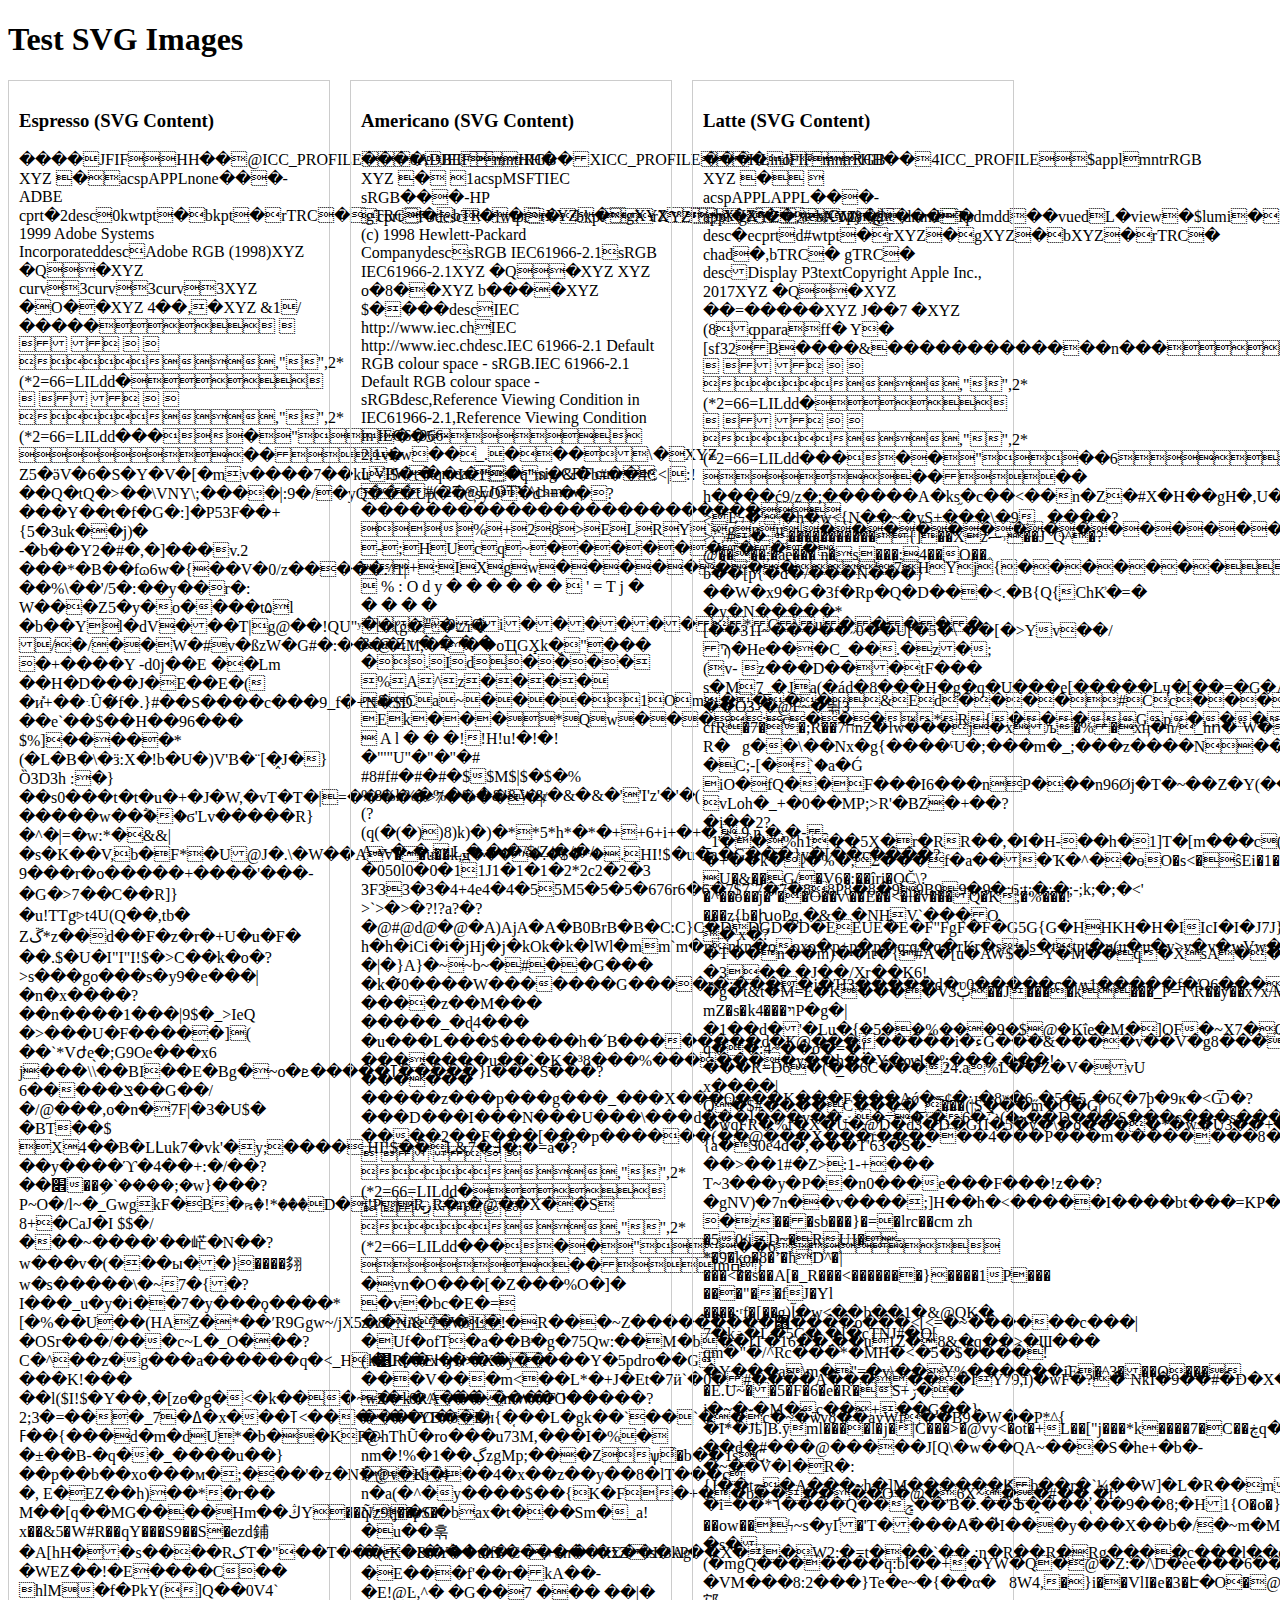
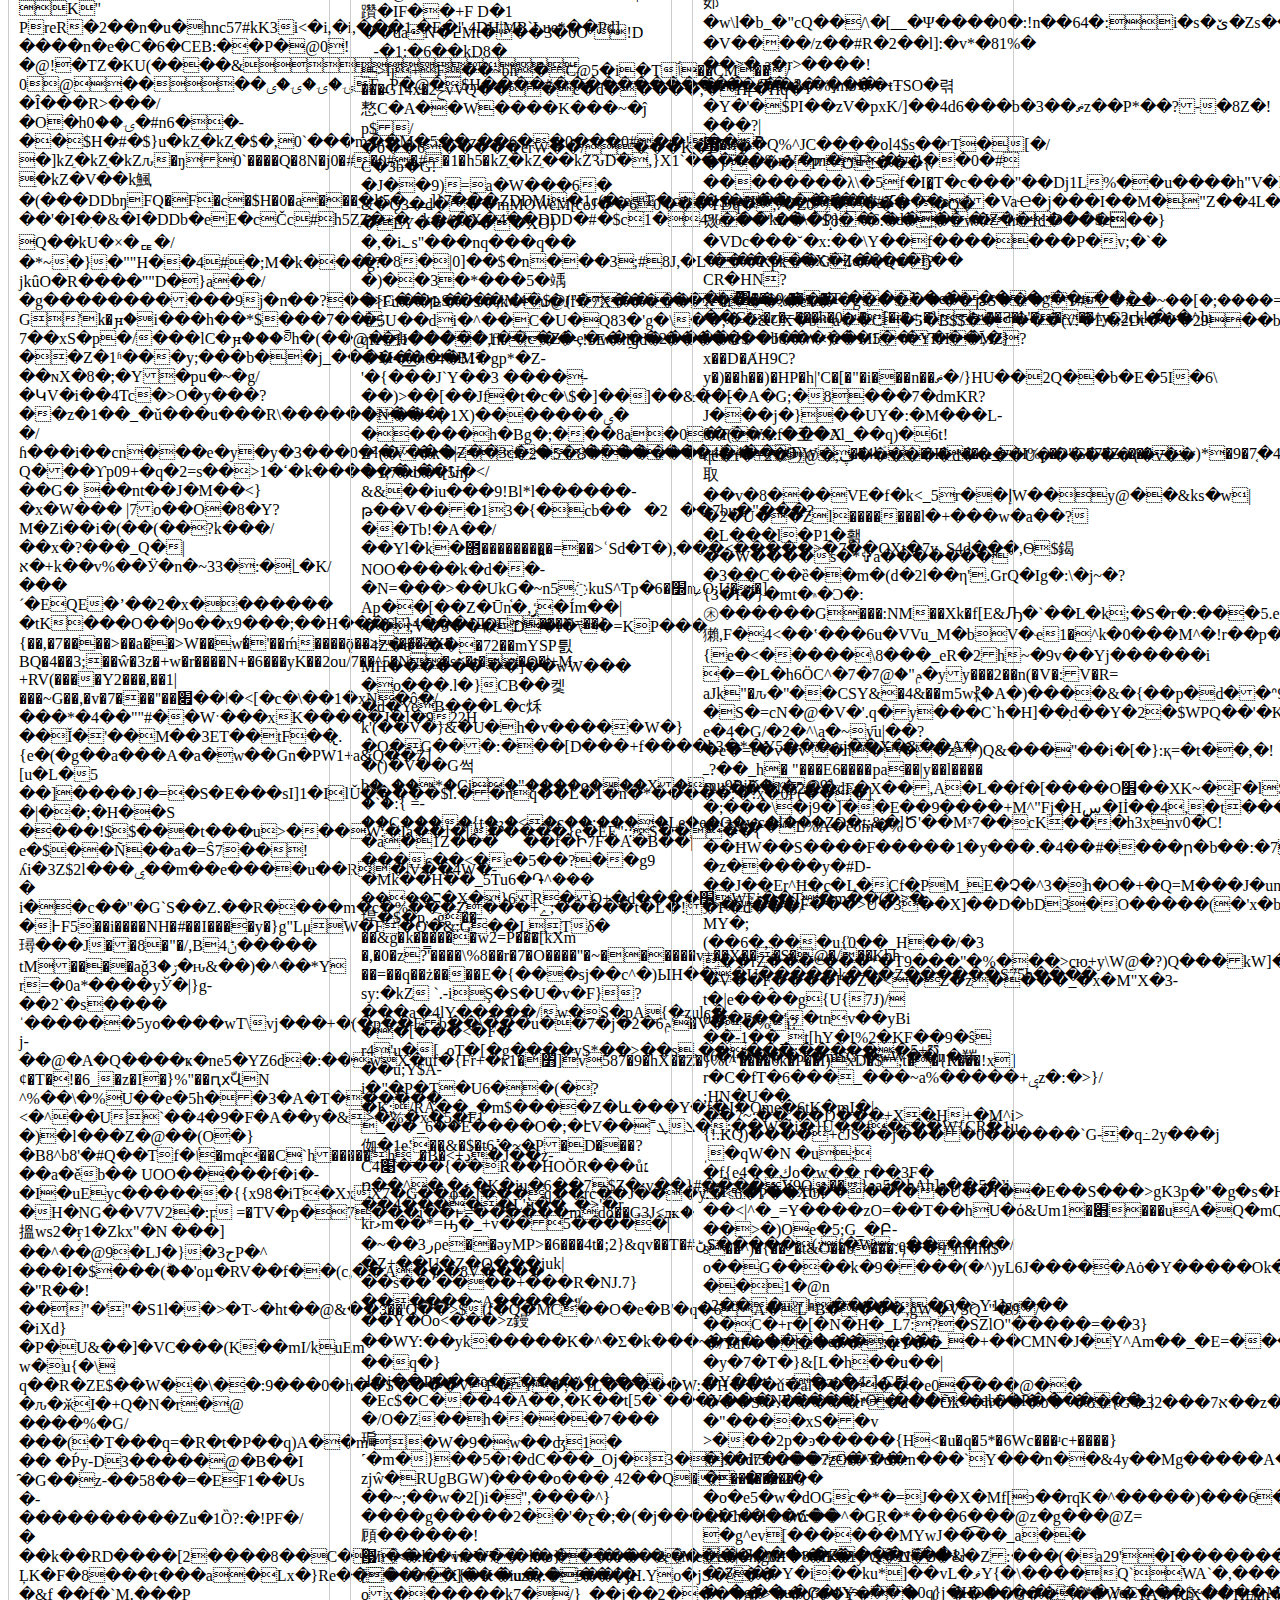
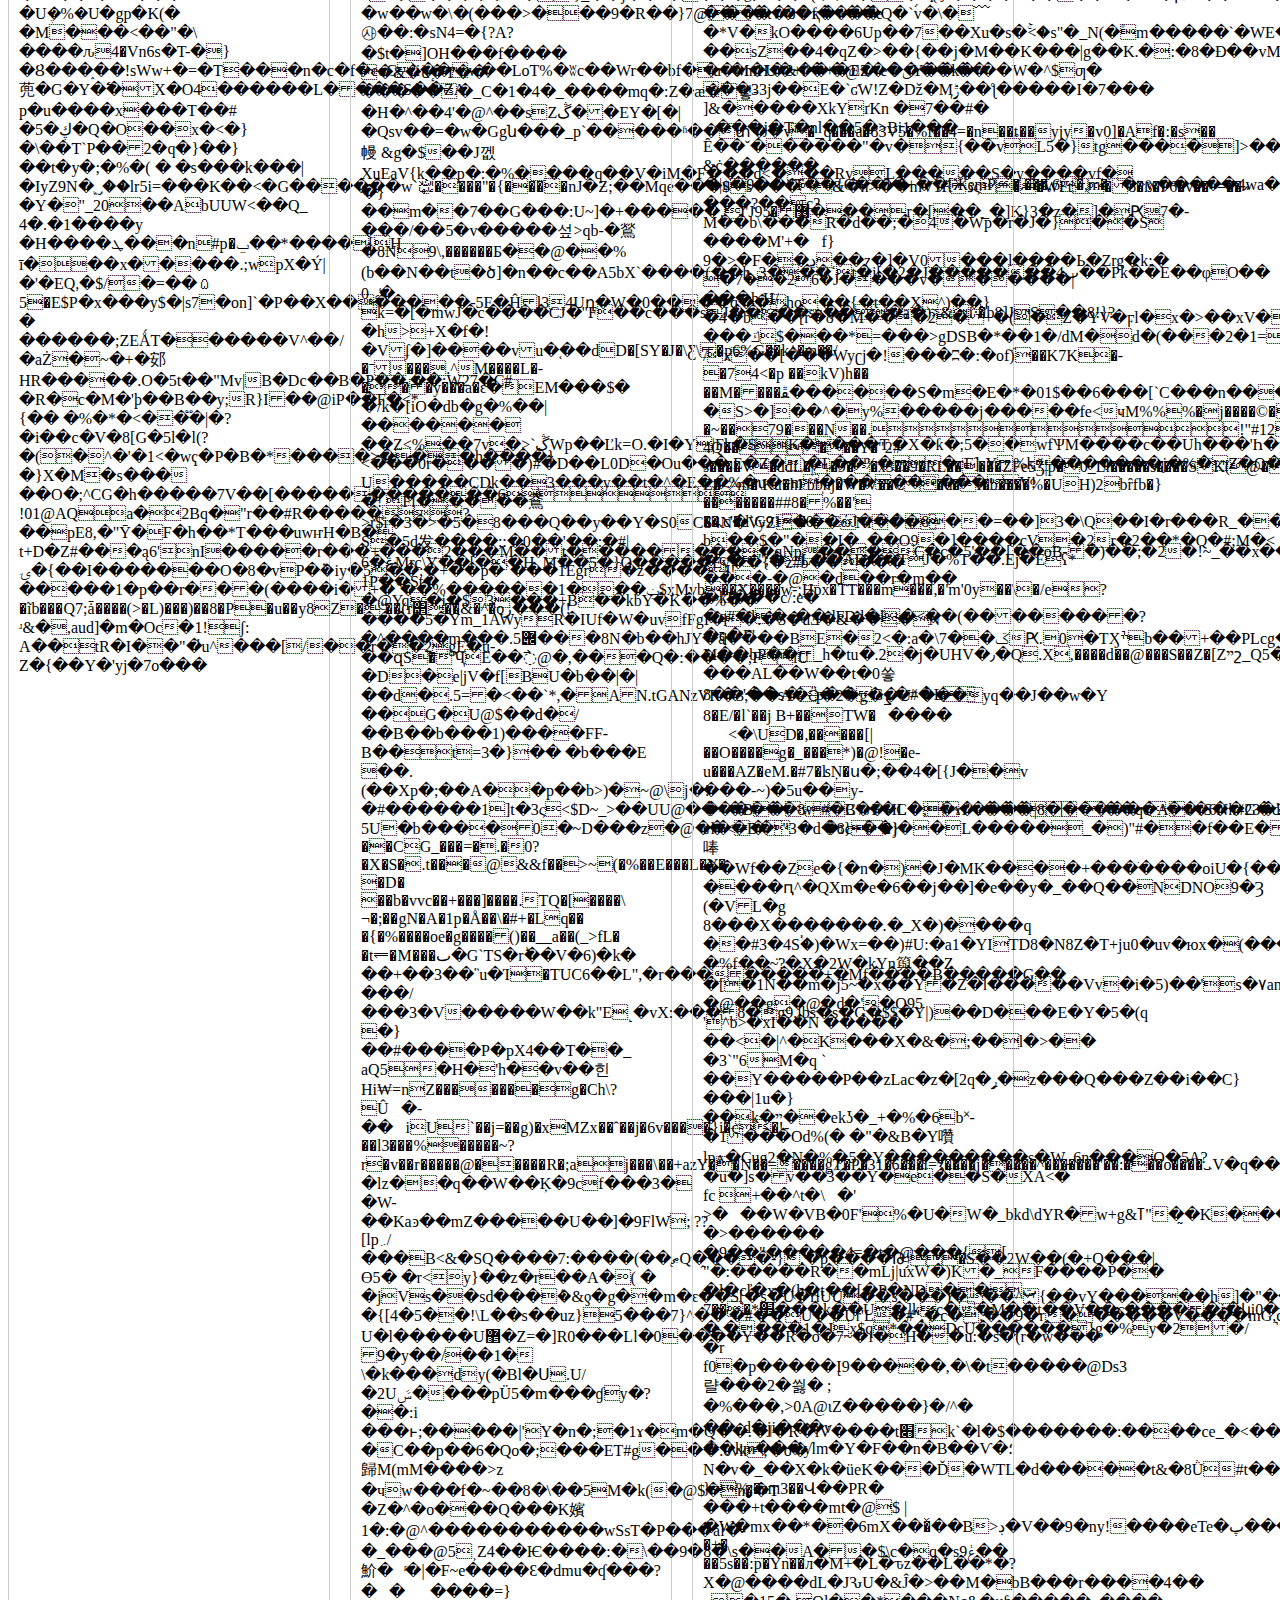
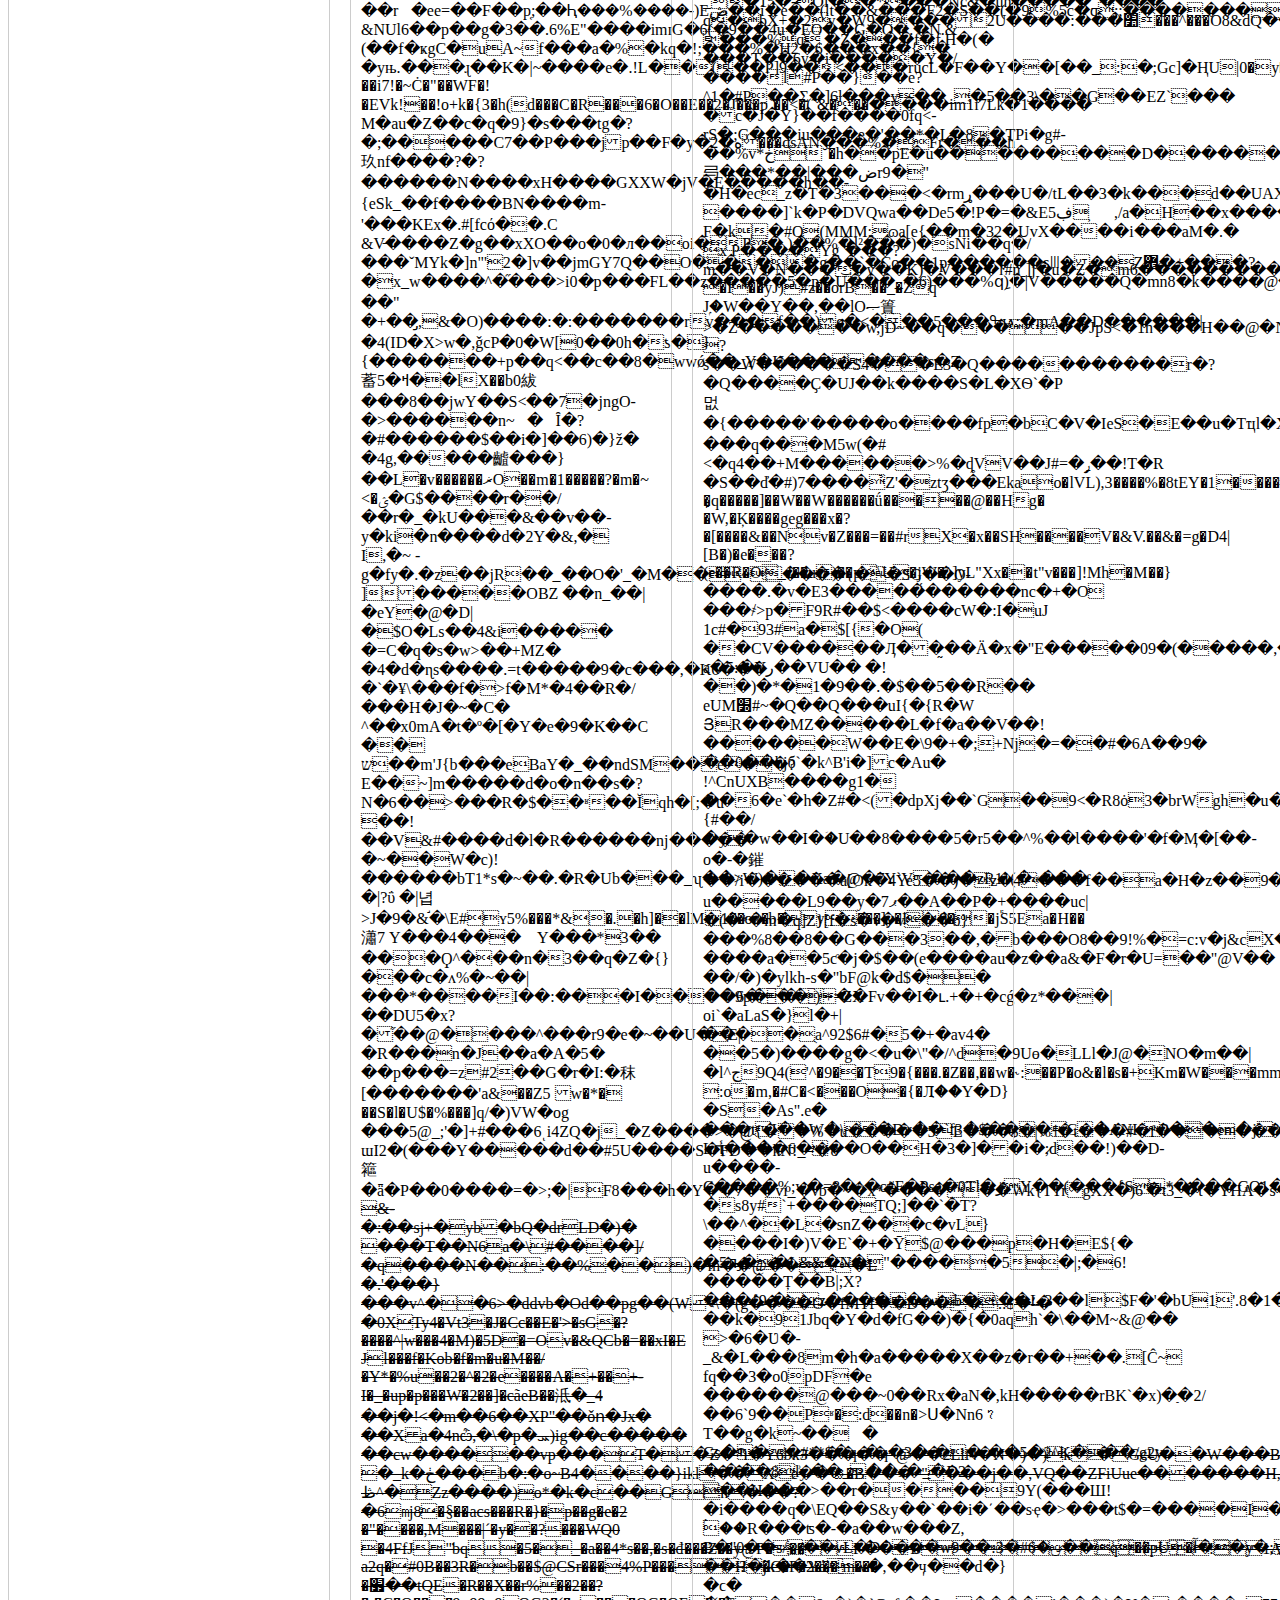
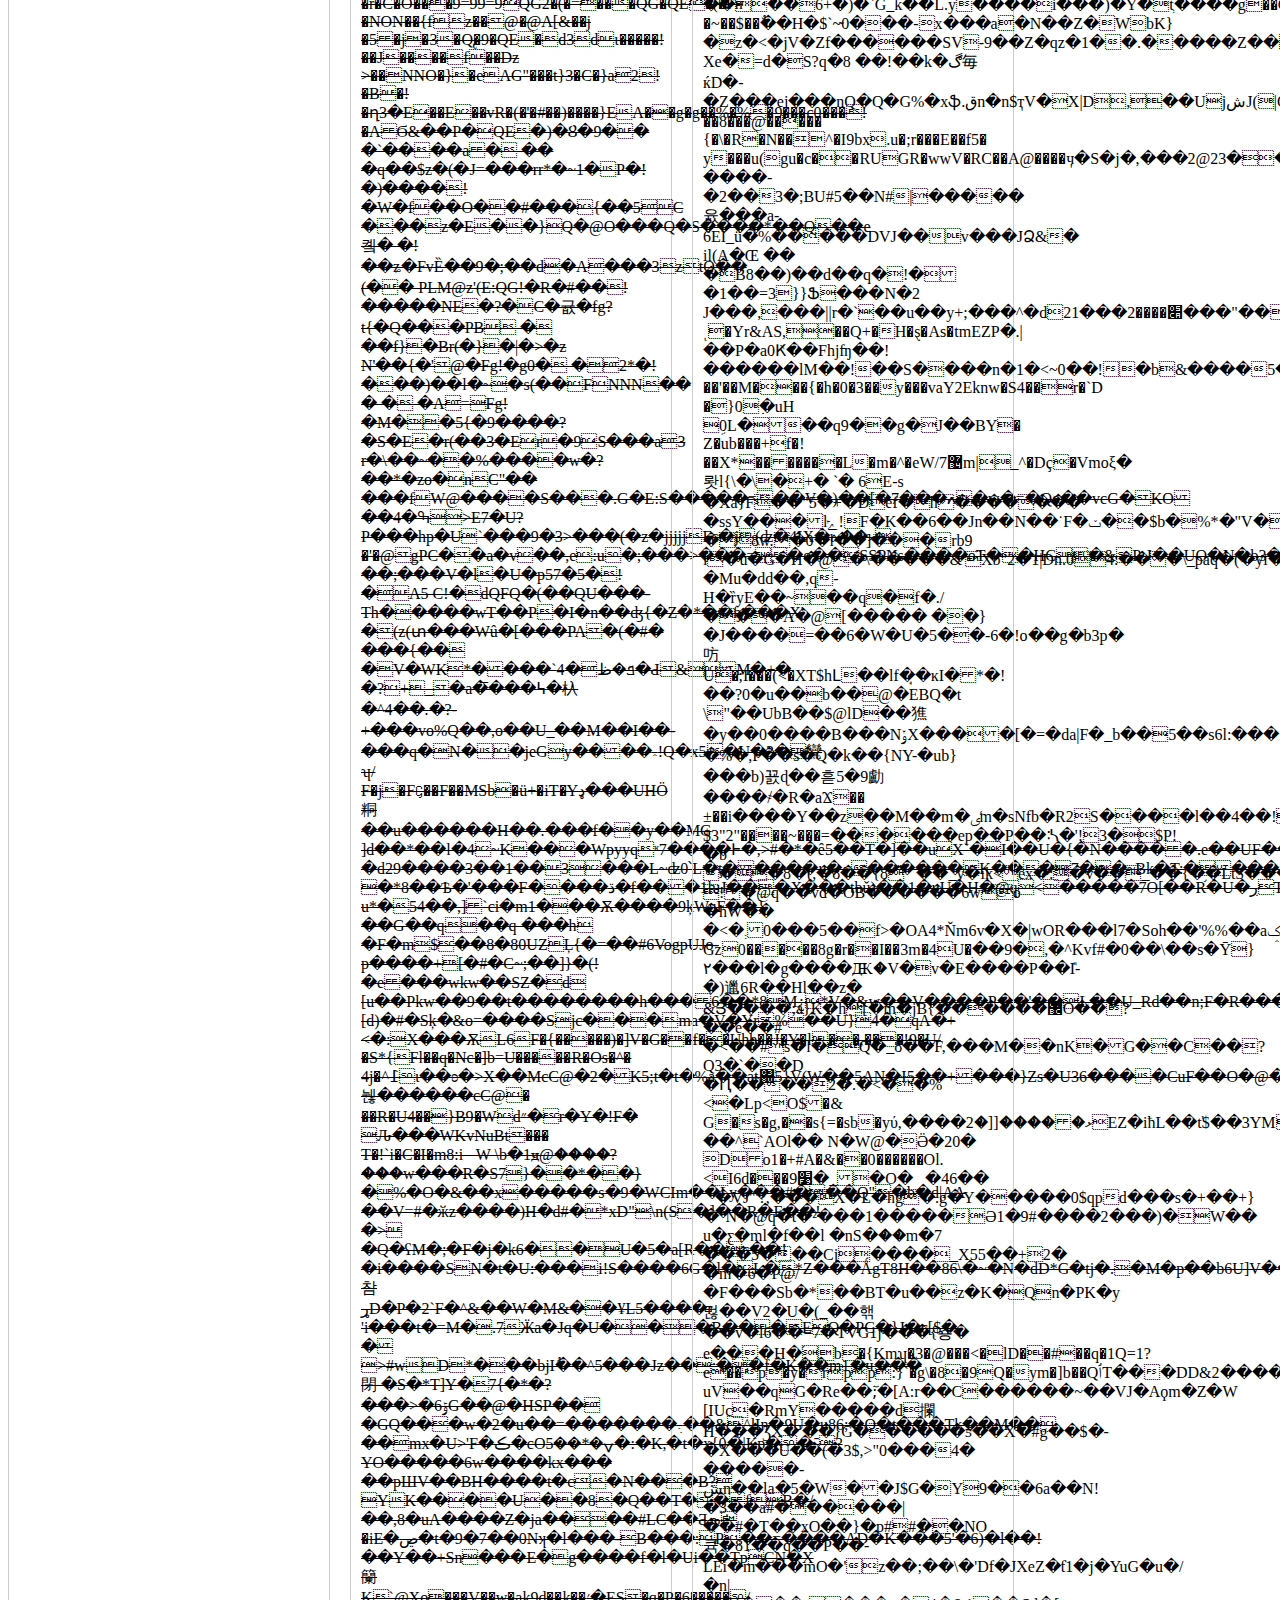
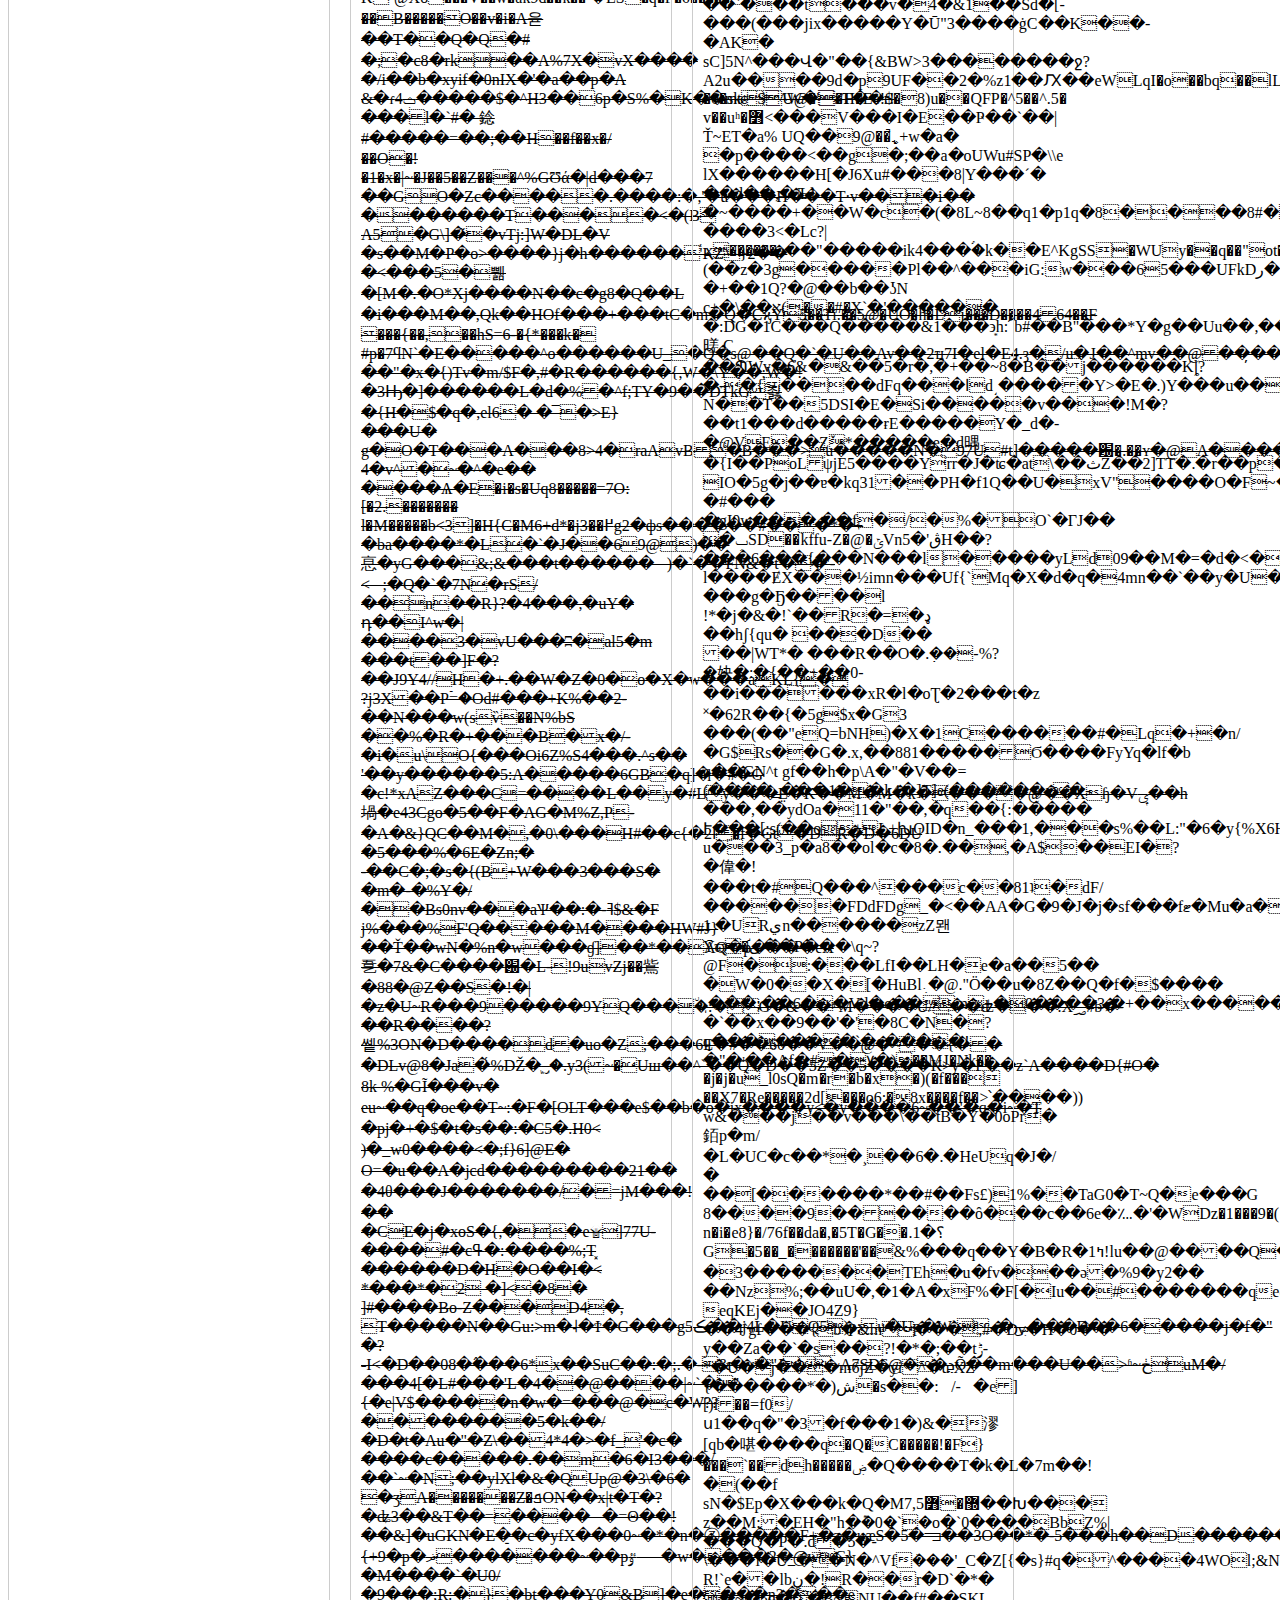
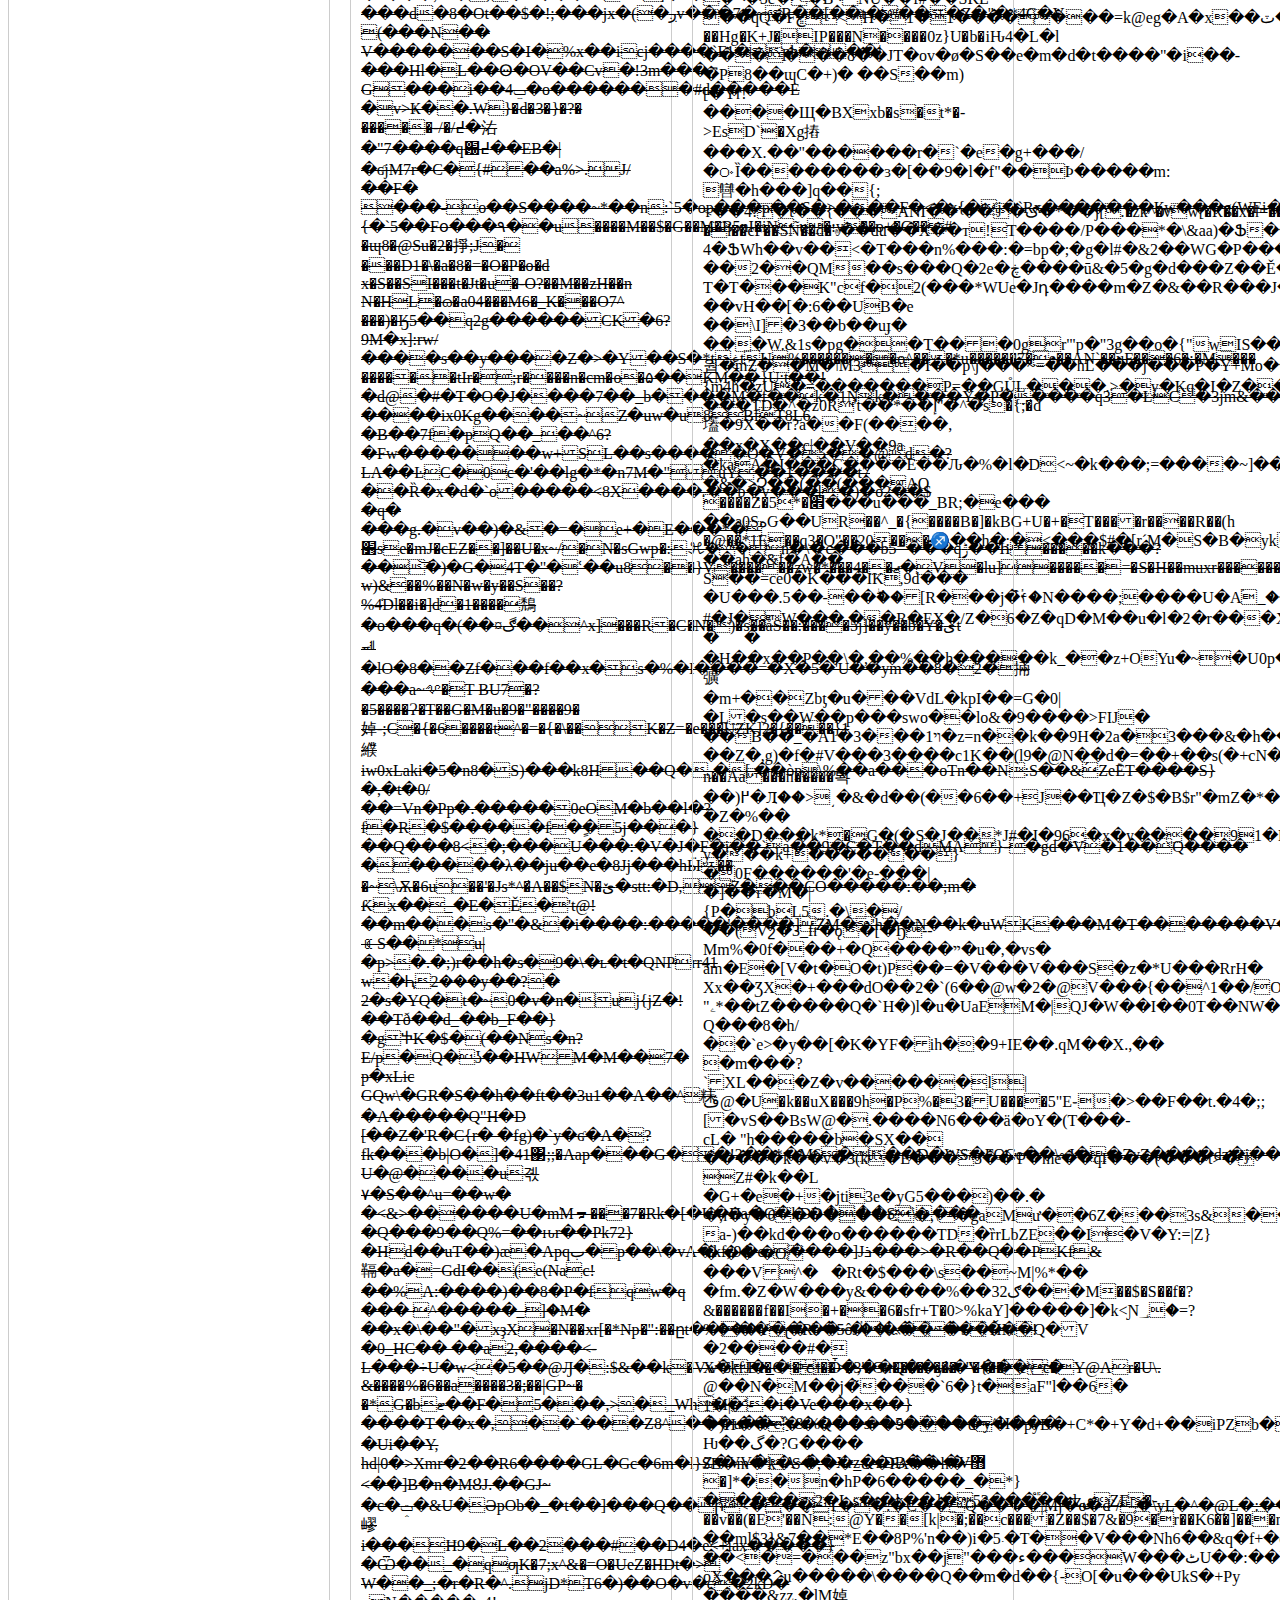
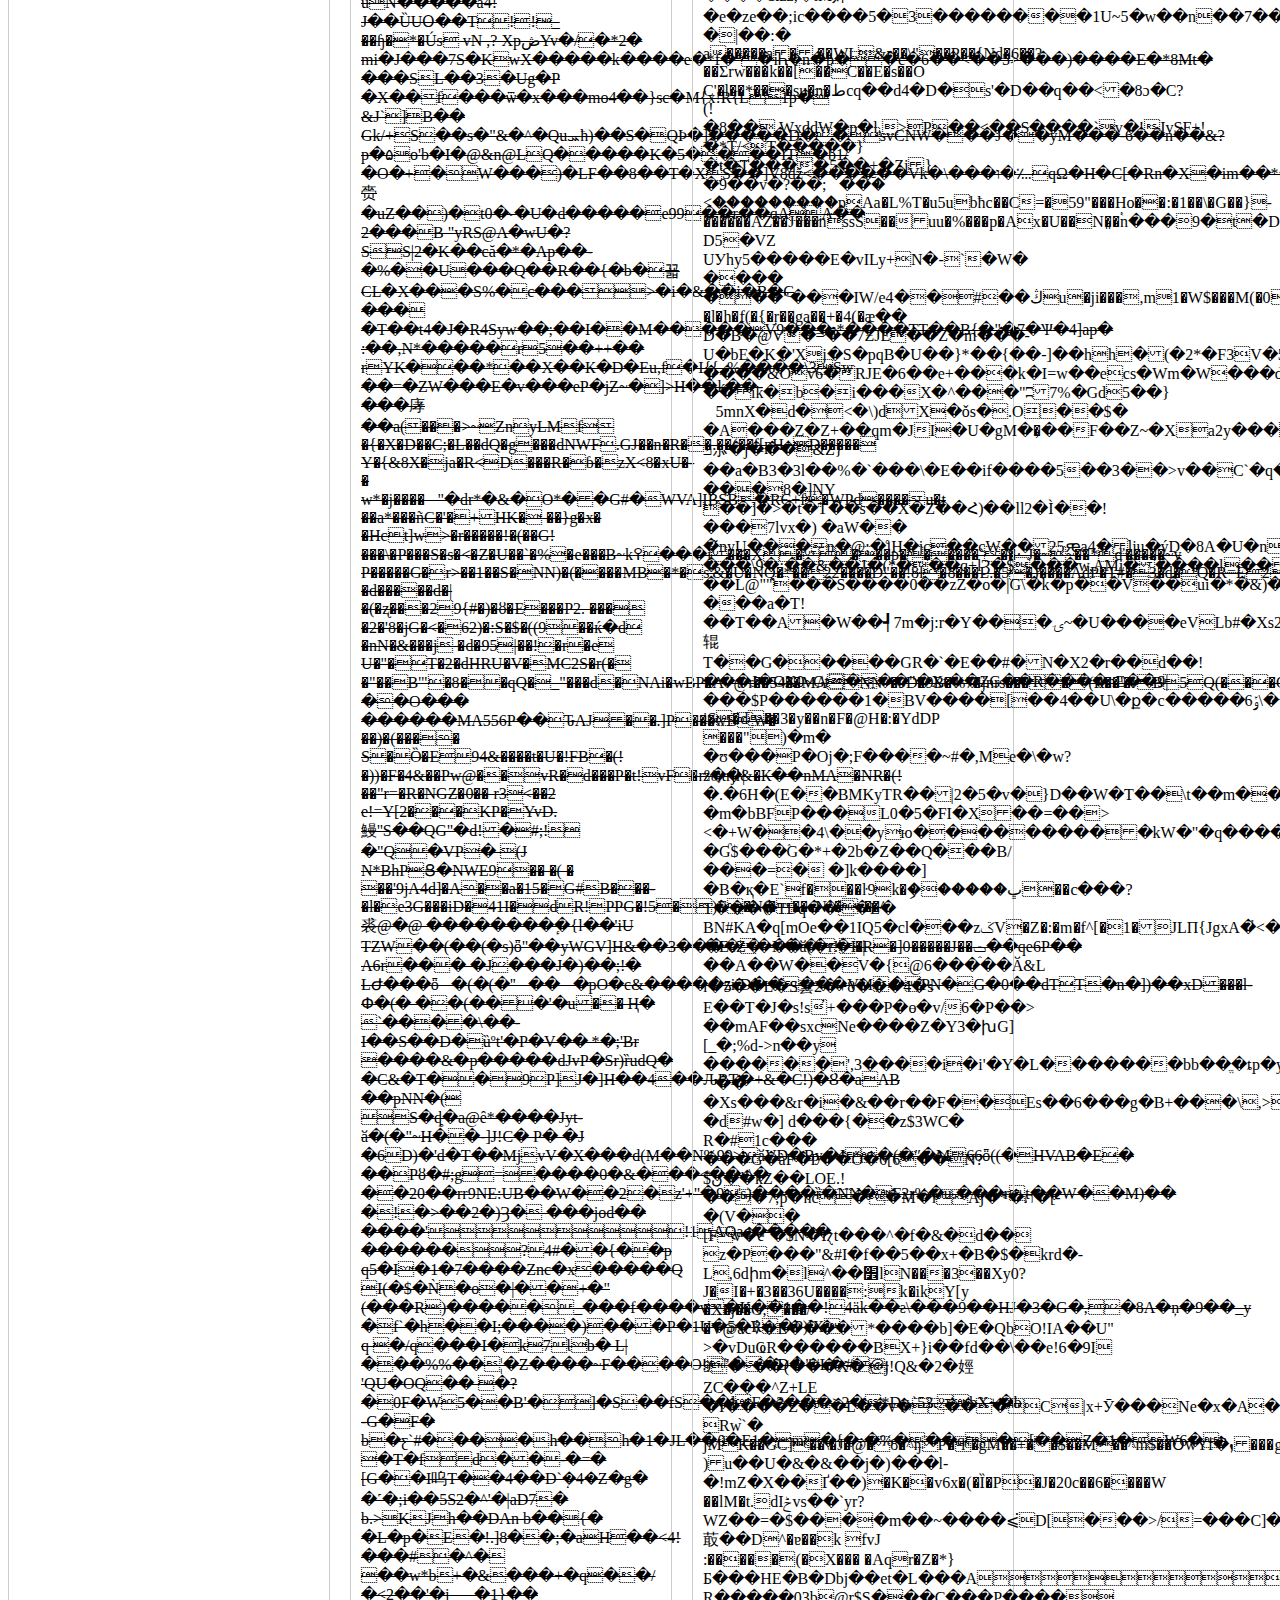
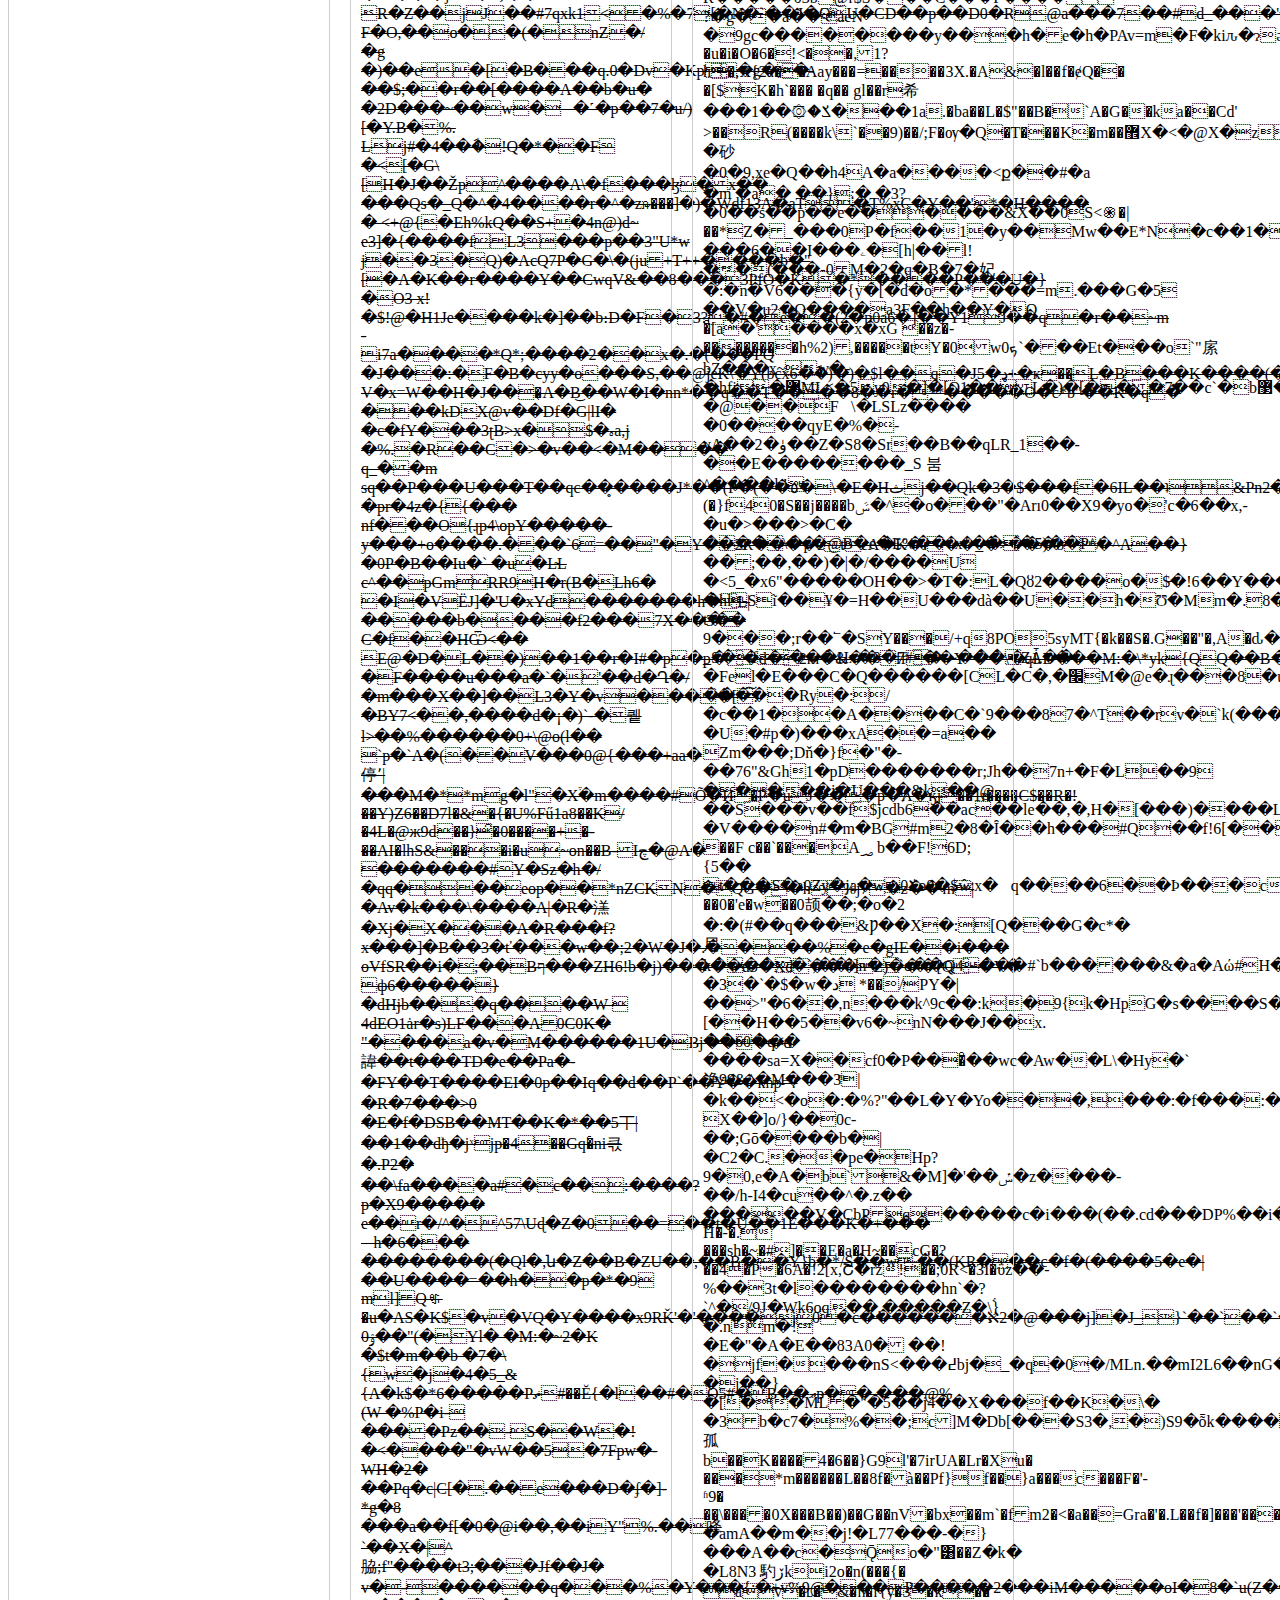
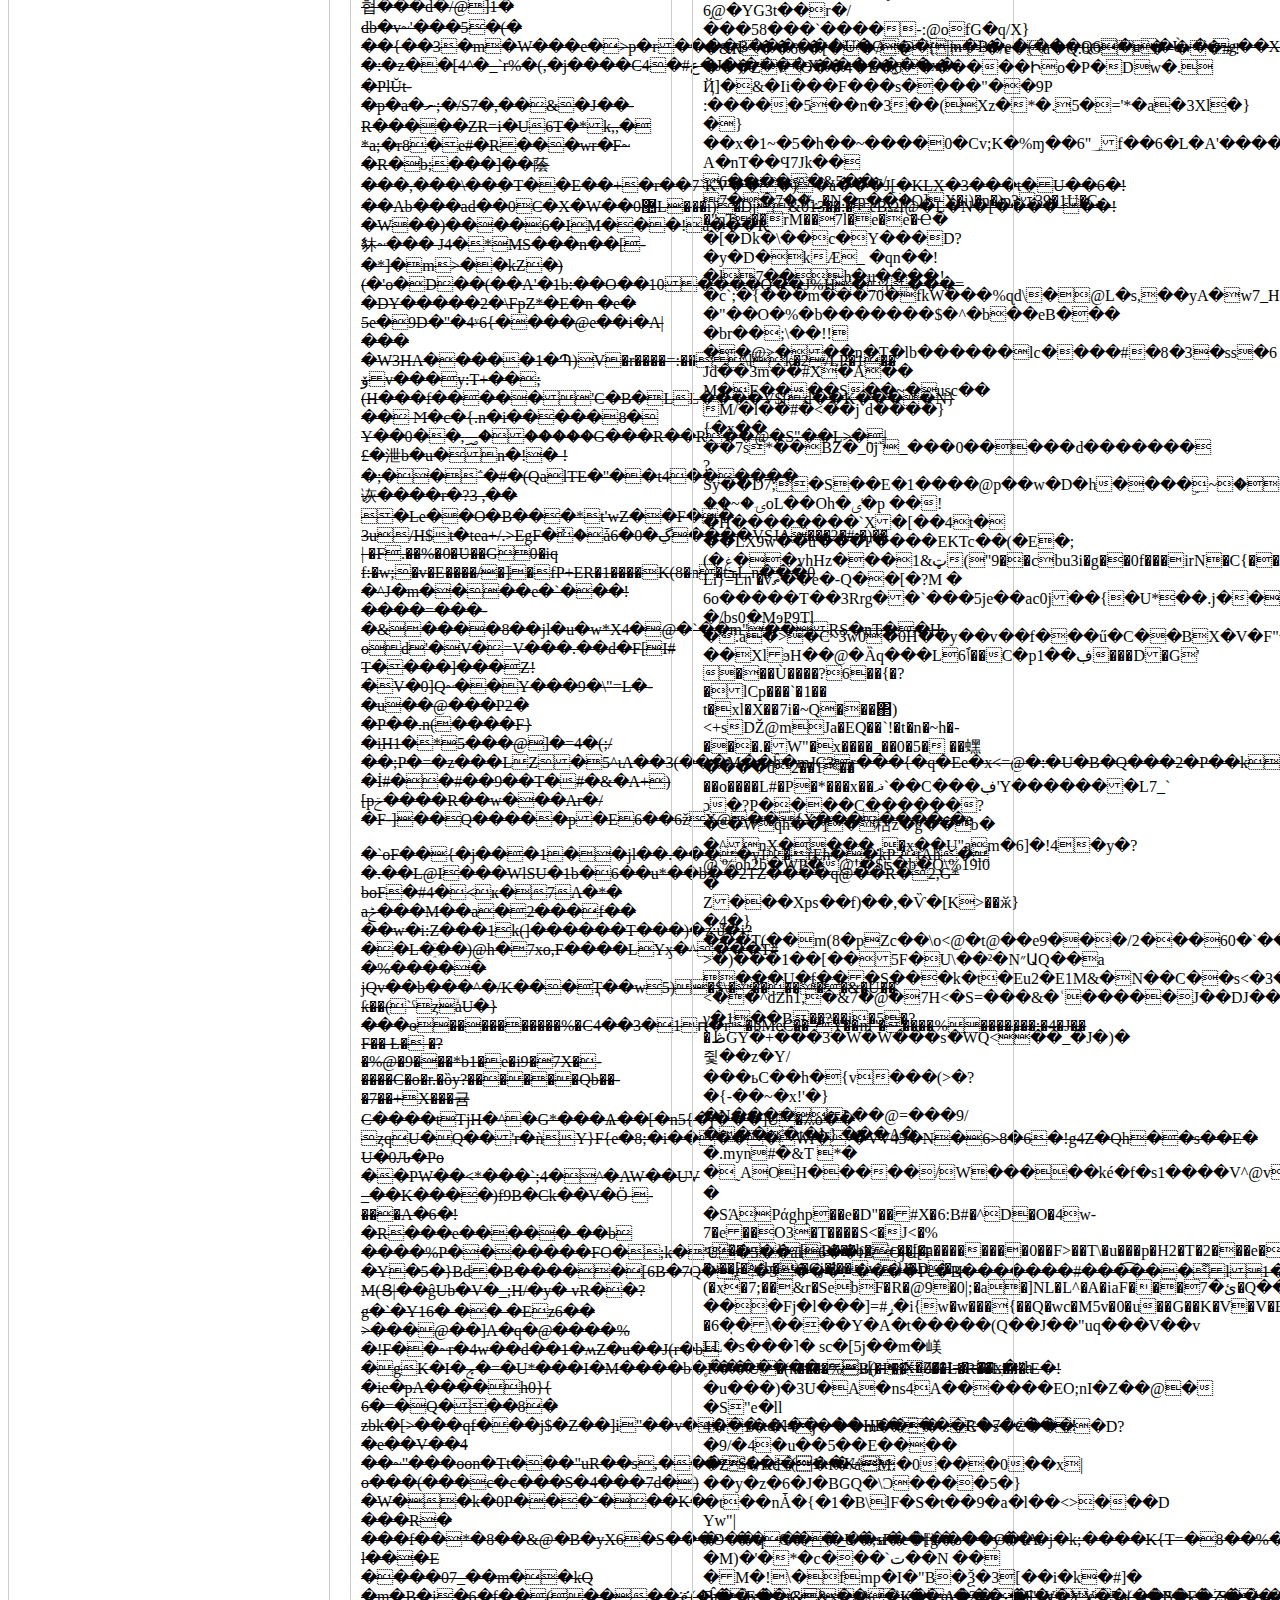
<file: test-svg.html>
<!DOCTYPE html>
<html>
<head>
    <title>Test SVG Images</title>
    <style>
        .image-container {
            display: flex;
            flex-wrap: wrap;
            gap: 20px;
        }
        .image-item {
            border: 1px solid #ccc;
            padding: 10px;
            width: 300px;
        }
    </style>
</head>
<body>
    <h1>Test SVG Images</h1>
    <div class="image-container">
        <div class="image-item">
            <h3>Espresso (SVG Content)</h3>
            <div id="espresso-svg"></div>
        </div>
        <div class="image-item">
            <h3>Americano (SVG Content)</h3>
            <div id="americano-svg"></div>
        </div>
        <div class="image-item">
            <h3>Latte (SVG Content)</h3>
            <div id="latte-svg"></div>
        </div>
    </div>

    <script>
        // Load SVG content from files
        async function loadSVG(filename, elementId) {
            try {
                const response = await fetch(filename);
                const svgContent = await response.text();
                document.getElementById(elementId).innerHTML = svgContent;
            } catch (error) {
                console.error(`Error loading ${filename}:`, error);
                document.getElementById(elementId).innerHTML = `<p>Error loading SVG: ${error.message}</p>`;
            }
        }

        // Load SVGs
        loadSVG('images/espresso.jpg', 'espresso-svg');
        loadSVG('images/americano.jpg', 'americano-svg');
        loadSVG('images/latte.jpg', 'latte-svg');
    </script>
</body>
</html>
</file>
